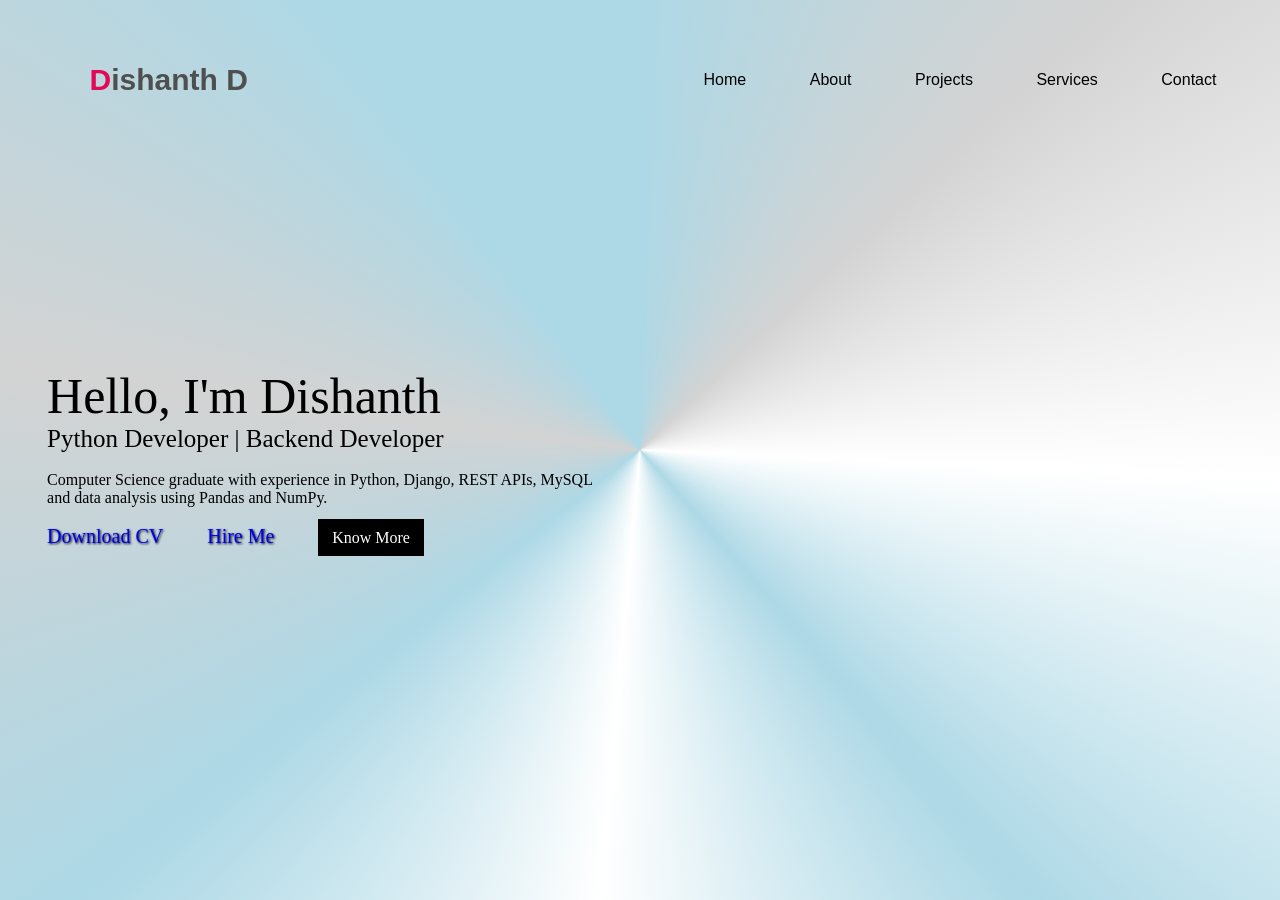
<file: index.html>
<!DOCTYPE html>
<html lang="en">

<head>
    <meta charset="UTF-8">
    <meta name="viewport" content="width=device-width, initial-scale=1.0">
    <title>Portfolio</title>
    <link rel="stylesheet" href="./index.css">
</head>

<body>
    <header>
        
        <div class="name">
            <h3 id="D">D </h3> <h3 id="ish"> ishanth D</h3>
        </div>
        <div class="features">
            <a href="./index.html" target="_parent">Home</a>
            <a href="./about.html" target="_parent">About</a>
            <a href="./projects.html" target="_parent">Projects</a>
            <a href="./services.html" target="_parent">Services</a>
            <a href="./contact.html" target="_parent">Contact</a>
            
        </div>
    </header>
    <div class="home">
        <div class="container1">
            <div class="content">
                
                <p id="title">Hello, I'm Dishanth</p> 
                <p id="role">Python Developer | Backend Developer</p>
                <br>
                <p id="About">Computer Science graduate with experience in Python, Django,
                    REST APIs, MySQL <br> and data analysis using Pandas and NumPy.</p>
                    <br>
                <a id="CV" href="c:\Users\dishanth\Downloads\Dishanth.D_SDE.pdf" download target="_blank"> Download CV</a>
                <a id="Hire" href="./contact.html">Hire Me</a>
                <a id="KM" href="./about.html">Know More</a>
            </div>
            
        </div>
        <div class="container2"></div>
    </div>
</body>

</html>
</file>
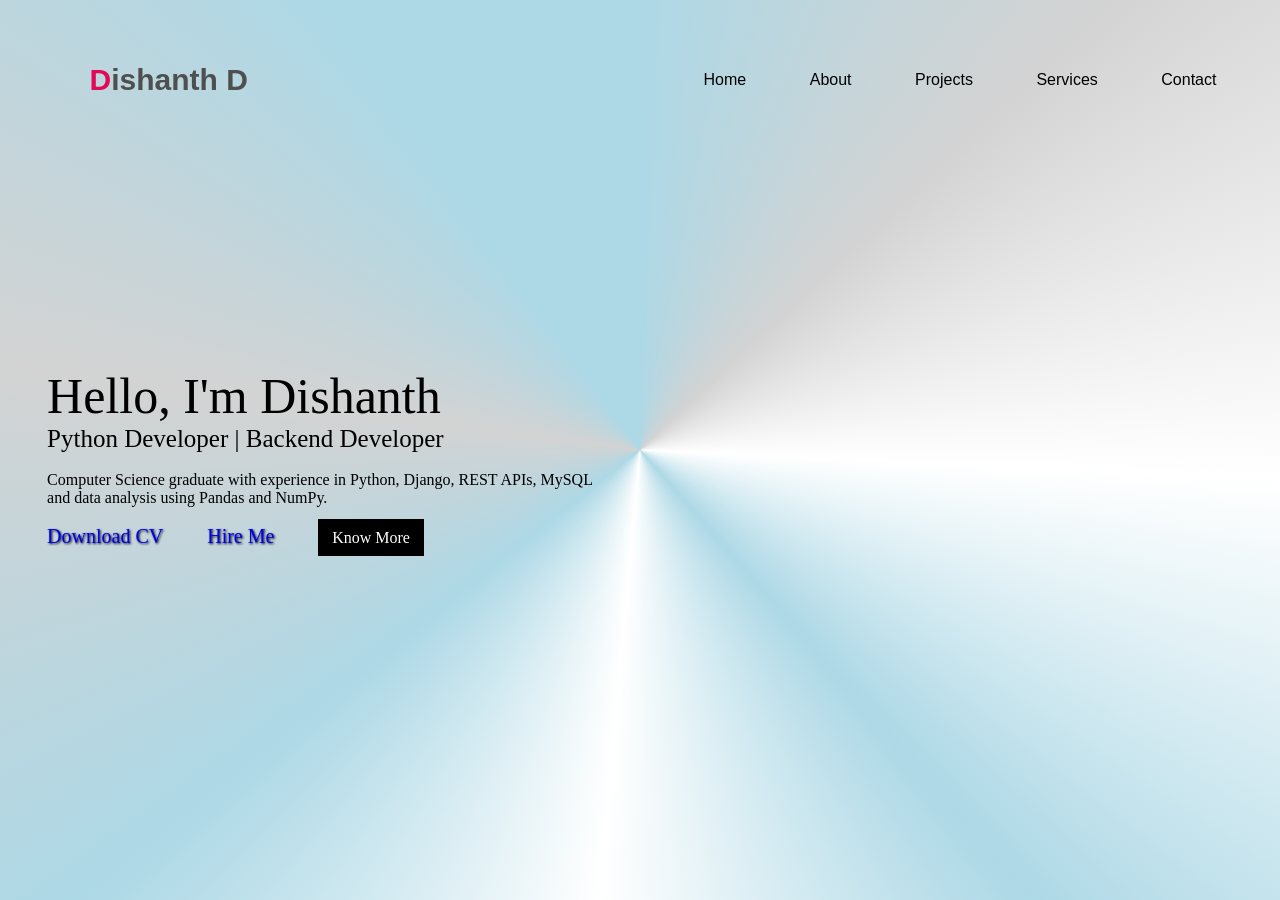
<file: docs/index.html>
<!DOCTYPE html>
<html lang="en">

<head>
    <meta charset="UTF-8">
    <meta name="viewport" content="width=device-width, initial-scale=1.0">
    <title>Portfolio</title>
    <link rel="stylesheet" href="./index.css">
</head>

<body>
    <header>
        
        <div class="name">
            <h3 id="D">D </h3> <h3 id="ish"> ishanth D</h3>
        </div>
        <div class="features">
            <a href="./index.html" target="_parent">Home</a>
            <a href="./about.html" target="_parent">About</a>
            <a href="./projects.html" target="_parent">Projects</a>
            <a href="./services.html" target="_parent">Services</a>
            <a href="./contact.html" target="_parent">Contact</a>
            
        </div>
    </header>
    <div class="home">
        <div class="container1">
            <div class="content">
                
                <p id="title">Hello, I'm Dishanth</p> 
                <p id="role">Python Developer | Backend Developer</p>
                <br>
                <p id="About">Computer Science graduate with experience in Python, Django,
                    REST APIs, MySQL <br> and data analysis using Pandas and NumPy.</p>
                    <br>
                <a id="CV" href="./resume.pdf/Dishanth.D_SDE.pdf" download target="_blank"> Download CV</a>
                <a id="Hire" href="./contact.html">Hire Me</a>
                <a id="KM" href="./about.html">Know More</a>
            </div>
            
        </div>
        <div class="container2"></div>
    </div>
</body>

</html>
</file>
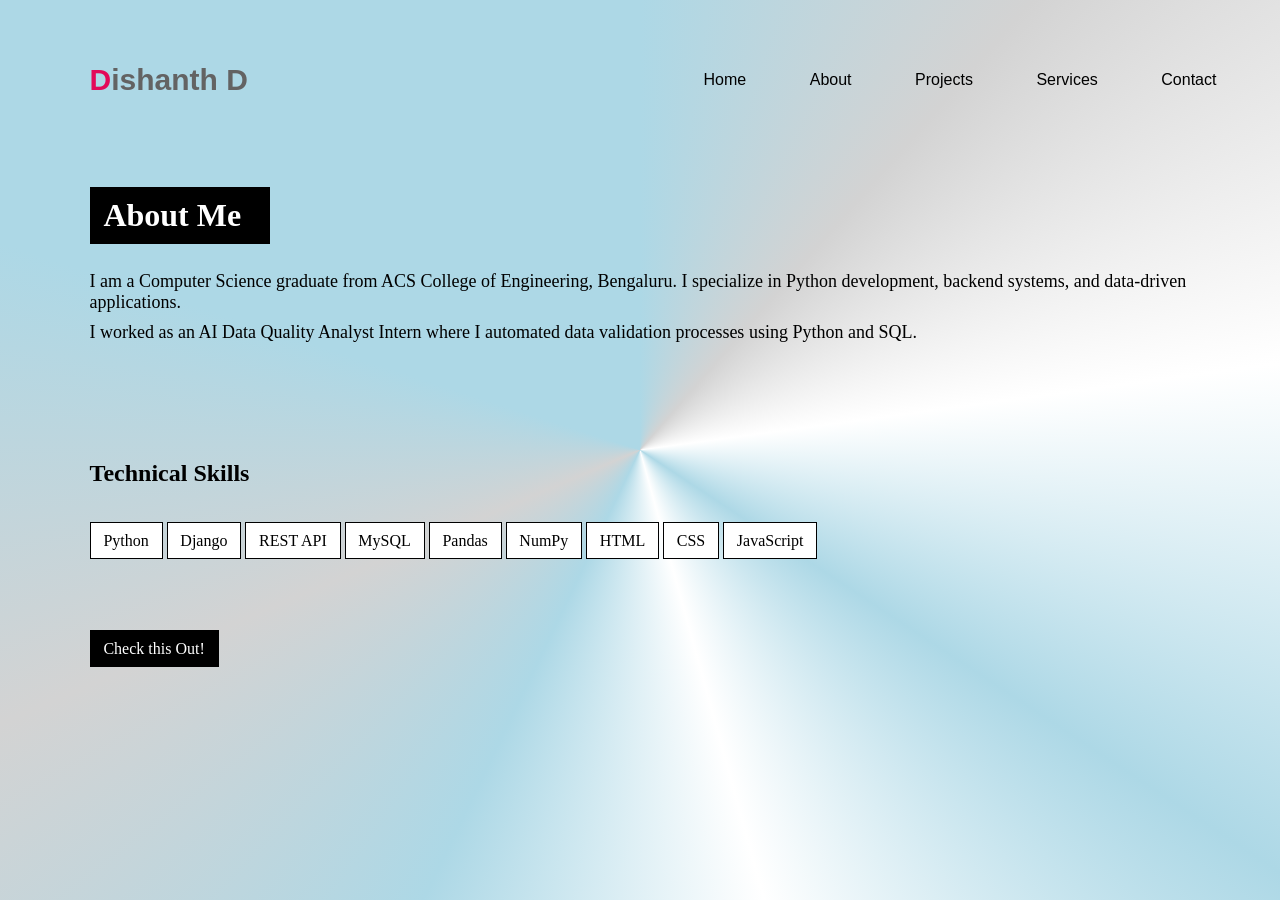
<file: about.html>
<!DOCTYPE html>
<html lang="en">

<head>
    <meta charset="UTF-8">
    <meta name="viewport" content="width=device-width, initial-scale=1.0">
    <title>About</title>
    <link rel="stylesheet" href="./about.css">
</head>

<body>
    <header>
        <div class="name">
            <h3 id="D">D </h3>
            <h3 id="ish"> ishanth D</h3>
        </div>
        <div class="features">
            <a href="./index.html" target="_parent">Home</a>
            <a href="./about.html" target="_parent">About</a>
            <a href="./projects.html" target="_parent">Projects</a>
            <a href="./services.html" target="_parent">Services</a>
            <a href="./contact.html" target="_parent">Contact</a>
        </div>
    </header>
    <div class="about">
        <h1>About Me</h1>
        <p id="para1">
            I am a Computer Science graduate from ACS College of Engineering,
            Bengaluru. I specialize in Python development, backend systems,
            and data-driven applications.
        </p>

        <p id="para2">
            I worked as an AI Data Quality Analyst Intern where I automated
            data validation processes using Python and SQL.
        </p>
    </div>

    <h2>Technical Skills</h2>

    <div class="skills">

        <span>Python</span>
        <span>Django</span>
        <span>REST API</span>
        <span>MySQL</span>
        <span>Pandas</span>
        <span>NumPy</span>
        <span>HTML</span>
        <span>CSS</span>
        <span>JavaScript</span>

    </div>
    <br><br><br><br><br>
    <div class="more" >
        <a id="more" href="./projects.html">Check this Out!</a>
    </div>

</body>

</html>
</file>
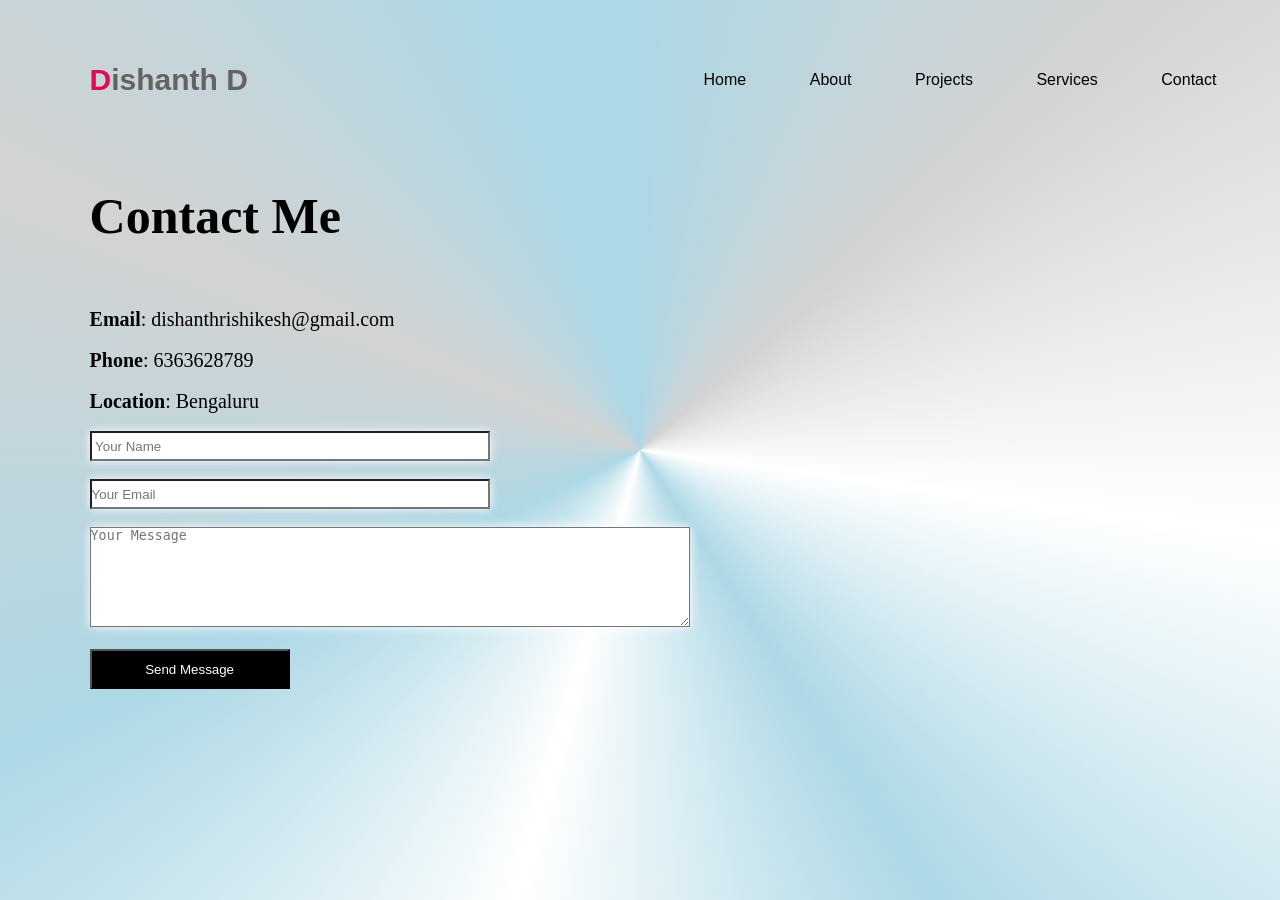
<file: contact.html>
<!DOCTYPE html>
<html lang="en">

<head>
    <meta charset="UTF-8">
    <meta name="viewport" content="width=\, initial-scale=1.0">
    <title>contact</title>
    <link rel="stylesheet" href="./contact.css">
</head>

<body>
    <header>
        <div class="name">
            <h3 id="D">D </h3>
            <h3 id="ish"> ishanth D</h3>
        </div>
        <div class="features">
            <a href="./index.html" target="_parent">Home</a>
            <a href="./about.html" target="_parent">About</a>
            <a href="./projects.html" target="_parent">Projects</a>
            <a href="./services.html" target="_parent">Services</a>
            <a href="./contact.html" target="_parent">Contact</a>
        </div>
    </header>

    <section class="contact">

        <h1>Contact Me</h1>
        <p><b>Email</b>: dishanthrishikesh@gmail.com</p>
        <p><b>Phone</b>: 6363628789</p>
        <p><b>Location</b>: Bengaluru</p>

        <form>
            <input type="text" placeholder=" Your Name"> <br><br>
            <input type="email" placeholder="Your Email"><br><br>
            <textarea placeholder="Your Message"></textarea><br><br>
            <button>Send Message</button>
        </form>
    </section>
</body>

</html>
</file>
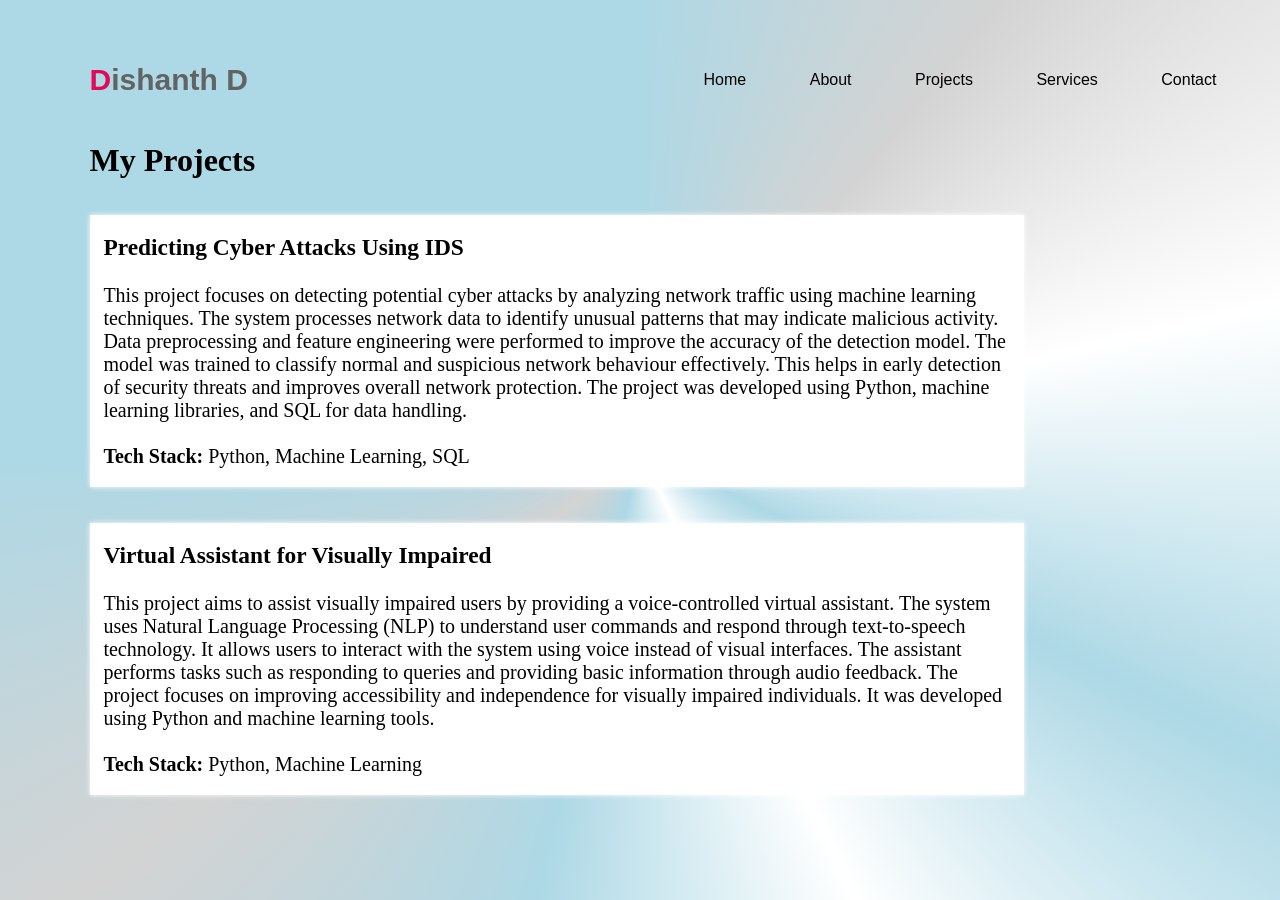
<file: projects.html>
<!DOCTYPE html>
<html lang="en">

<head>
    <meta charset="UTF-8">
    <meta name="viewport" content="width=device-width, initial-scale=1.0">
    <title>Projects</title>
    <link rel="stylesheet" href="./projects.css">
</head>

<body>
    <header>

        <div class="name">
            <h3 id="D">D </h3>
            <h3 id="ish"> ishanth D</h3>
        </div>
        <div class="features">
            <a href="./index.html" target="_parent">Home</a>
            <a href="./about.html" target="_parent">About</a>
            <a href="./projects.html" target="_parent">Projects</a>
            <a href="./services.html" target="_parent">Services</a>
            <a href="./contact.html" target="_parent">Contact</a>

        </div>
    </header>

    <div class="projects">
        <h1>My Projects</h1>
        <br><br>
        <div class="card">
            <h3>Predicting Cyber Attacks Using IDS</h3>
            <br>
            <p>
                This project focuses on detecting potential cyber attacks by analyzing network traffic using machine learning techniques. The system processes network data to identify unusual patterns that may indicate malicious activity. Data preprocessing and feature engineering were performed to improve the accuracy of the detection model. The model was trained to classify normal and suspicious network behaviour effectively. This helps in early detection of security threats and improves overall network protection. The project was developed using Python, machine learning libraries, and SQL for data handling.
            </p>
            <br>
            <p><b>Tech Stack:</b> Python, Machine Learning, SQL</p>
        </div>
        <br><br>
        <div class="card">
            <h3>Virtual Assistant for Visually Impaired</h3>
            <br>
            <p>
                This project aims to assist visually impaired users by providing a voice-controlled virtual assistant. The system uses Natural Language Processing (NLP) to understand user commands and respond through text-to-speech technology. It allows users to interact with the system using voice instead of visual interfaces. The assistant performs tasks such as responding to queries and providing basic information through audio feedback. The project focuses on improving accessibility and independence for visually impaired individuals. It was developed using Python and machine learning tools.
            </p>
            <br>
            <p><b>Tech Stack:</b> Python, Machine Learning</p>

        </div>


    </div>

</body>

</html>
</file>
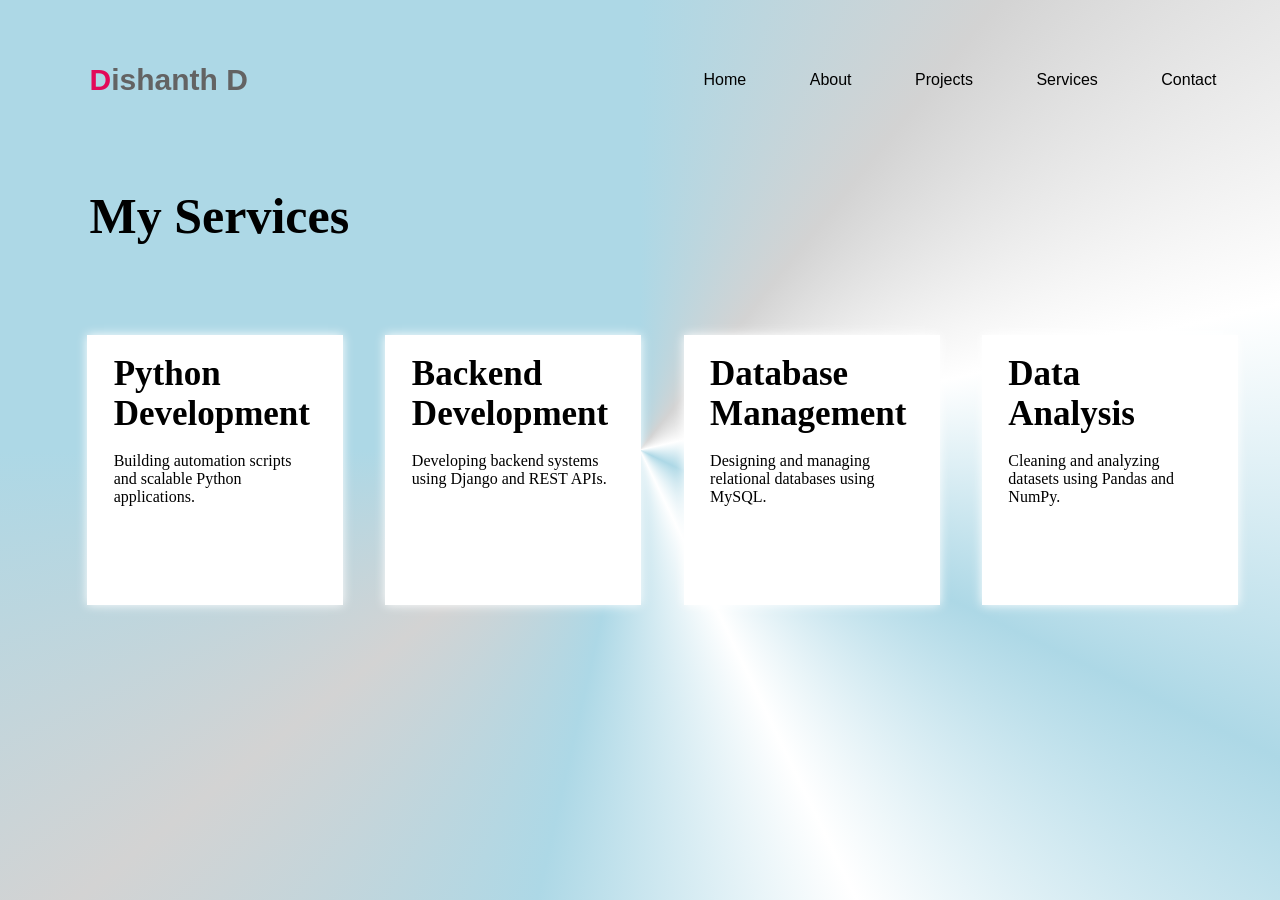
<file: services.html>
<!DOCTYPE html>
<html lang="en">

<head>
    <meta charset="UTF-8">
    <meta name="viewport" content="width=device-width, initial-scale=1.0">
    <title>services</title>
    <link rel="stylesheet" href="./services.css">
</head>

<body>
    <header>
        <div class="name">
            <h3 id="D">D </h3>
            <h3 id="ish"> ishanth D</h3>
        </div>
        <div class="features">
            <a href="./index.html" target="_parent">Home</a>
            <a href="./about.html" target="_parent">About</a>
            <a href="./projects.html" target="_parent">Projects</a>
            <a href="./services.html" target="_parent">Services</a>
            <a href="./contact.html" target="_parent">Contact</a>
        </div>
    </header>



    <h1>My Services</h1>
    <section class="services">
        
        
        <div class="card">
            <h3>Python Development</h3>
            <br>
            <p>
                Building automation scripts and scalable Python applications.
            </p>
        </div>

        <div class="card">
            <h3>Backend Development</h3>
            <br>
            <p>
                Developing backend systems using Django and REST APIs.
            </p>
        </div>

        <div class="card">
            <h3>Database Management</h3>
            <br>
            <p>
                Designing and managing relational databases using MySQL.
            </p>
        </div>

        <div class="card">
            <h3>Data Analysis</h3>
            <br>
            <p>
                Cleaning and analyzing datasets using Pandas and NumPy.
            </p>
        </div>

    </section>



</body>

</html>
</file>
<file: index.css>
*{
    margin: 0;padding: 0;
    box-sizing: border-box;
    
}

body{
    height: 100vh;
    background-image:conic-gradient(lightblue,lightgrey ,white,lightblue,white,lightblue,lightgrey,lightblue 90%);
}
header{
    padding-top: 7vh;
    width: 100vw;
    display: flex;
    justify-content: space-between;
    align-items: center;
    
}
header .name{
    padding-left: 0vw;
    width: 50vw;
    display: flex;
    justify-content: left;
    align-items: center;

}

header h3{
    
    font-size: 30px;
    color: black;
    font-family: arial;
    
}

header #D{
    padding-left: 7vw;
    color: rgb(227, 9, 89);
}

header #ish{
    color: rgba(74, 73, 73, 0.96);
}

header .features{
    width: 50vw;
    display: flex;
    justify-content: space-evenly;
    align-items: center;
}

header a{
    text-decoration: none;
    font-family: sans-serif;
    color: black;
}

.home{
    display: flex;
    flex-wrap: wrap;
    padding-top: 30vh;
}

.features :hover{
    color: blueviolet;
    transform: scale(1.2);
}

.home .container1{
    width: 50%;
    display: flex;
    justify-content: center;
    align-items: center;
}

#title{
    font-size: 50px;
}
#role{
    font-size: 25px;
}
#Hire{
    padding: 40px;
}
#KM{
    border: solid 1px black;
    background-color: black;
    color: white;
    text-decoration: none;
    padding: 1vh 1vw;
}
#CV,#Hire{
    font-size: 20px;
    text-decoration: none;
    filter: drop-shadow(1px 1px 1px black); 
}
.home .container2{
    
}
</file>
<file: docs/index.css>
*{
    margin: 0;padding: 0;
    box-sizing: border-box;
    
}

body{
    height: 100vh;
    background-image:conic-gradient(lightblue,lightgrey ,white,lightblue,white,lightblue,lightgrey,lightblue 90%);
}
header{
    padding-top: 7vh;
    width: 100vw;
    display: flex;
    justify-content: space-between;
    align-items: center;
    
}
header .name{
    padding-left: 0vw;
    width: 50vw;
    display: flex;
    justify-content: left;
    align-items: center;

}

header h3{
    
    font-size: 30px;
    color: black;
    font-family: arial;
    
}

header #D{
    padding-left: 7vw;
    color: rgb(227, 9, 89);
}

header #ish{
    color: rgba(74, 73, 73, 0.96);
}

header .features{
    width: 50vw;
    display: flex;
    justify-content: space-evenly;
    align-items: center;
}

header a{
    text-decoration: none;
    font-family: sans-serif;
    color: black;
}

.home{
    display: flex;
    flex-wrap: wrap;
    padding-top: 30vh;
}

.features :hover{
    color: blueviolet;
    transform: scale(1.2);
}

.home .container1{
    width: 50%;
    display: flex;
    justify-content: center;
    align-items: center;
}

#title{
    font-size: 50px;
}
#role{
    font-size: 25px;
}
#Hire{
    padding: 40px;
}
#KM{
    border: solid 1px black;
    background-color: black;
    color: white;
    text-decoration: none;
    padding: 1vh 1vw;
}
#CV,#Hire{
    font-size: 20px;
    text-decoration: none;
    filter: drop-shadow(1px 1px 1px black); 
}
.home .container2{
    
}
</file>
<file: about.css>
*{
    margin: 0;padding: 0;
    box-sizing: border-box;
    
}

body{
    height: 100vh;
background-image:conic-gradient(lightblue,lightgrey ,white,lightblue,white,lightblue,lightgrey,lightblue 80%);}
header{
    padding-top: 7vh;
    width: 100vw;
    display: flex;
    justify-content: space-between;
    align-items: center;
    
}
header .name{
    padding-left: 0vw;
    width: 50vw;
    display: flex;
    justify-content: left;
    align-items: center;

}
.features :hover{
    color: blueviolet;
    transform: scale(1.2);
}
header h3{
    
    font-size: 30px;
    color: black;
    font-family: arial;
    
}

header #D{
    padding-left: 7vw;
    color: rgb(227, 9, 89);
}

header #ish{
    color: rgba(96, 94, 94, 0.96);
}

header .features{
    width: 50vw;
    display: flex;
    justify-content: space-evenly;
    align-items: center;
}

header a{
    text-decoration: none;
    font-family: sans-serif;
    color: black;
}

.about {
    padding: 10vh 7vw;
}
h2{
    padding: 3vh 7vw;
}
.skills{
    padding-left: 7vw;
    padding-top: 2vh;
    
}
.about h1{
    width: 180px;
    border: solid 1px black;
    padding: 1vh 1vw;
    background-color: black;
    color: white;
}
span{
    width: 180px;
    border: solid 1px black;
    padding: 1vh 1vw;
    background-color: white;
    color: black;
}
.about #para1{
    padding-top: 3vh;
}

.more{
    padding-left: 7vw;
}
#more{
    
    text-decoration: none;
    border: solid 1px black;
    background-color: black;
    color: white;
    padding: 1vh 1vw;
    
    
}


.about #para2{
    padding-top:1vh ;
}

.about #para1,#para2{
    font-size: 18px ;
}
</file>
<file: contact.css>
*{
    margin: 0;padding: 0;
    box-sizing: border-box;
    
}

body{
    height: 100vh;
background-image:conic-gradient(lightblue,lightgrey ,white,lightblue,white,lightblue,lightgrey,lightblue 95%);}
header{
    
    padding-top: 7vh;
    width: 100vw;
    display: flex;
    justify-content: space-between;
    align-items: center;
    
}
header .name{
    padding-left: 0vw;
    width: 50vw;
    display: flex;
    justify-content: left;
    align-items: center;

}
.features :hover{
    color: blueviolet;
    transform: scale(1.2);
}
header h3{
    
    font-size: 30px;
    color: black;
    font-family: arial;
    
}

header #D{
    padding-left: 7vw;
    color: rgb(227, 9, 89);
}

header #ish{
    color: rgba(96, 94, 94, 0.96);
}

header .features{
    width: 50vw;
    display: flex;
    justify-content: space-evenly;
    align-items: center;
}

header a{
    text-decoration: none;
    font-family: sans-serif;
    color: black;
}

h1{
    font-size: 50px;
    padding-bottom: 5vh;
}

p{
    font-size: 20px;
    padding-top: 2vh;
}

form{
    padding: 2vh 0;
}
input {
    box-shadow: 0 0 10px white;
    height: 30px;
    width: 400px;
}
textarea{

    box-shadow: 0 0 10px white;
    height: 100px;
    width: 600px;
}
button{
    background-color: black;
    color: white;
    height: 40px;
    width: 200px;
}




.contact{
    padding: 10vh 7vw;
}
</file>
<file: projects.css>
*{
    margin: 0;padding: 0;
    box-sizing: border-box;
    
}

body{
    height: 100vh;
background-image:conic-gradient(lightblue,lightgrey ,white,lightblue,white,lightblue,lightgrey,lightblue 75%);}
header{
    padding-top: 7vh;
    width: 100vw;
    display: flex;
    justify-content: space-between;
    align-items: center;
    
}
header .name{
    padding-left: 0vw;
    width: 50vw;
    display: flex;
    justify-content: left;
    align-items: center;

}
.features :hover{
    color: blueviolet;
    transform: scale(1.2);
}
header h3{
    
    font-size: 30px;
    color: black;
    font-family: arial;
    
}

header #D{
    padding-left: 7vw;
    color: rgb(227, 9, 89);
}

header #ish{
    color: rgba(96, 94, 94, 0.96);
}

header .features{
    width: 50vw;
    display: flex;
    justify-content: space-evenly;
    align-items: center;
}

header a{
    text-decoration: none;
    font-family: sans-serif;
    color: black;
}

.projects{
    padding-left: 7vw;
    padding-top: 5vh;
    width: 80vw;
    
}

.card{
    font-size: 20px;
    border: solid 1px white;
    padding: 2vh 1vw;
    background-color: rgb(255, 255, 255);
    box-shadow: 0 0 5px rgb(255, 255, 255);
}
</file>
<file: services.css>
*{
    margin: 0;padding: 0;
    box-sizing: border-box;
    
}

body{
    height: 100vh;
background-image:conic-gradient(lightblue,lightgrey ,white,lightblue,white,lightblue,lightgrey,lightblue 75%);}
header{
    padding-top: 7vh;
    width: 100vw;
    display: flex;
    justify-content: space-between;
    align-items: center;
    
}
header .name{
    padding-left: 0vw;
    width: 50vw;
    display: flex;
    justify-content: left;
    align-items: center;

}

header h3{
    
    font-size: 30px;
    color: black;
    font-family: arial;
    
}
.features :hover{
    color: blueviolet;
    transform: scale(1.2);
}
header #D{
    padding-left: 7vw;
    color: rgb(227, 9, 89);
}

header #ish{
    color: rgba(96, 94, 94, 0.96);
}

header .features{
    width: 50vw;
    display: flex;
    justify-content: space-evenly;
    align-items: center;
}

header a{
    text-decoration: none;
    font-family: sans-serif;
    color: black;
}

.services{
    padding-left: 3.5vw;
    padding-top: 10vh;
    display: flex;
    justify-content: space-evenly;

}

h1{
    padding-left: 7vw;
    padding-top: 10vh;
    font-size: 50px;
}

.card{
    background: white;
    border: solid 1px white;
    box-shadow: 0 0 10px white;
    width: 20vw;
    height: 30vh;
    padding: 2vh 2vw;
    
}

.card h3{
    font-size: 35px;
}
</file>
